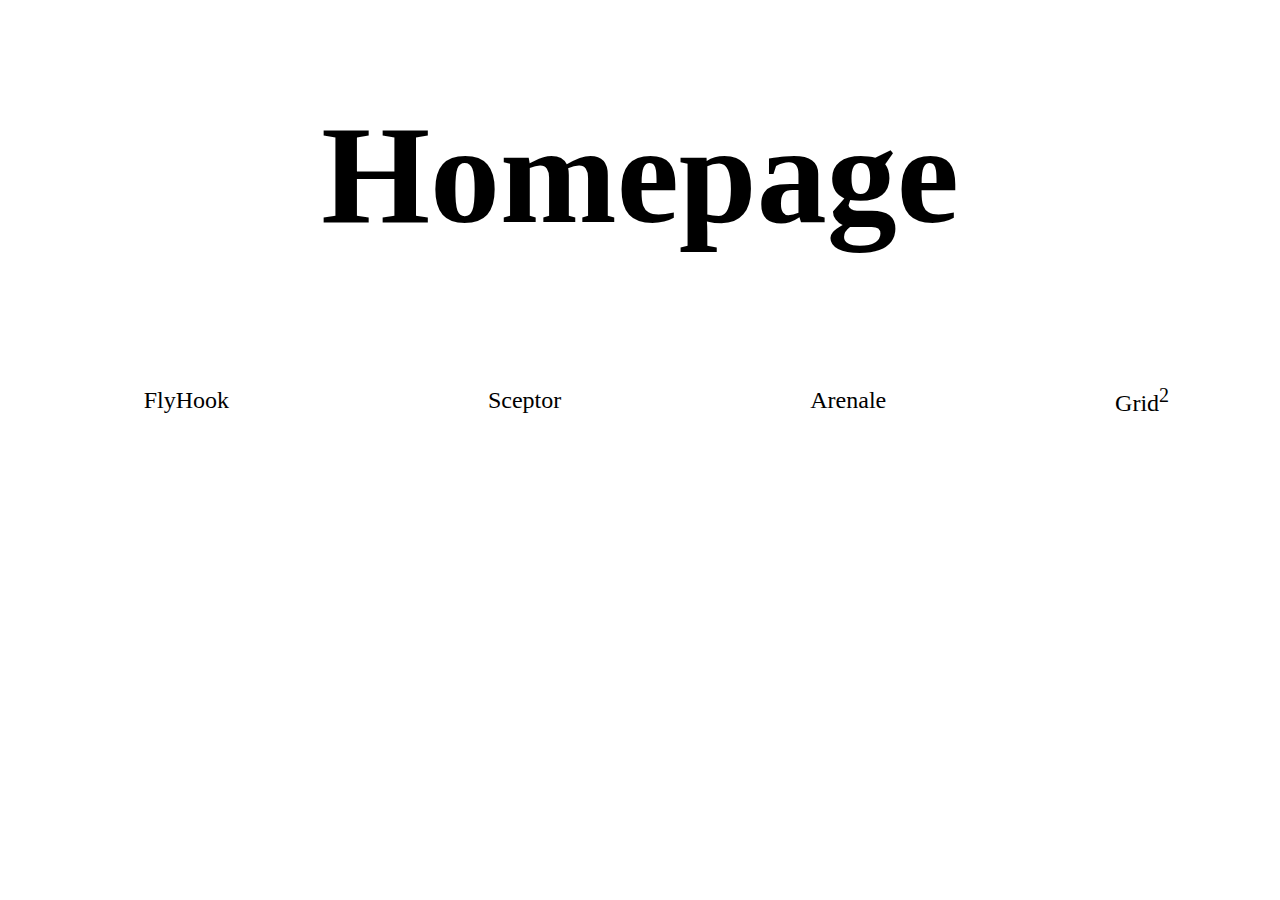
<file: source/index.html>
<!DOCTYPE html>

<html>
    <head>
        <meta charset="utf-8">
        <title>Flare Studios</title>
        <link rel="stylesheet" href="style.css">
    </head>

    <body>
        <div class="top">
            <h1>Homepage</h1>
        </div>
        
        <table class="games">
            <tr>
                <td>
                    <h2 class="game-title" id="flyhook">FlyHook</h3>
                </td>
                <td>
                    <h2 class="game-title" id="sceptor">Sceptor</h3>
                </td>
                <td>
                    <h2 class="game-title" id="arenale">Arenale</h3>
                </td>
                <td>
                    <h2 class="game-title" id="gridsquared">Grid<sup>2</sup></h2>
                </td>
            </tr>
        </table>
    </body>
</html>
</file>
<file: source/style.css>
.top {
    text-align: center;
    font-size: 70px;
    font-weight: normal;
}

.games {
    border-collapse: collapse;
    width: 100%;
}

.games td {
    padding: 15px;
    text-align: center;
}

.game-title {
    font-weight: normal;
}
</file>
